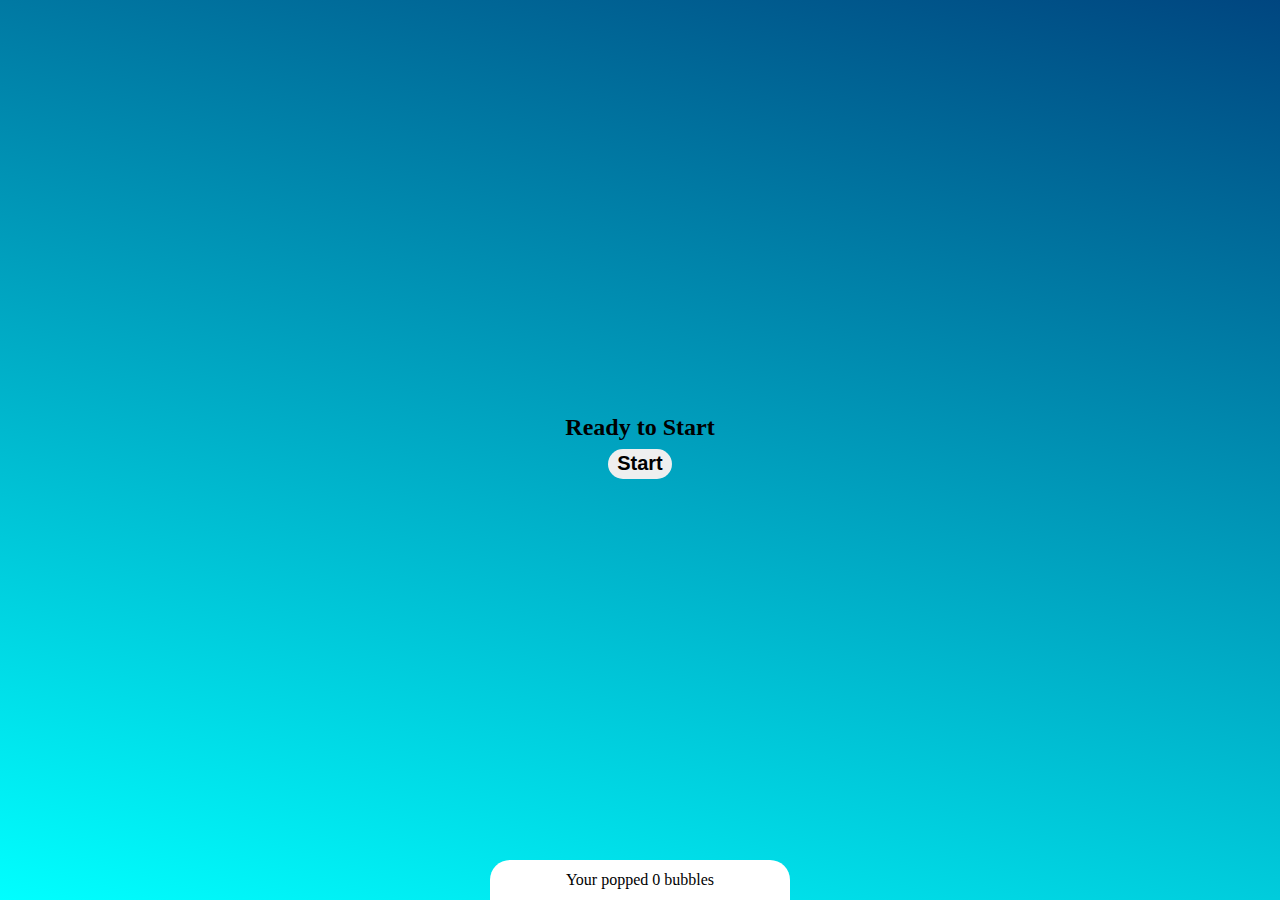
<file: index1.html>
<!DOCTYPE html>
<html lang="en">
<head>
    <meta charset="UTF-8">
    <meta http-equiv="X-UA-Compatible" content="IE=edge">
    <meta name="viewport" content="width=device-width, initial-scale=1.0">
    <link rel="stylesheet" href="main.css">
    <title>Bubble Pop Game</title>
</head>
<body>

    <!-- <div class="bubble bubble-one"></div>  -->

    <div class="score-board">
        <p>Your popped <span class="score">0</span> bubbles</p>
    </div>

    <div class="shadow">
        <div class="total-score">
            <div class="wrapper winner">
                <h4>Congartulation</h4>
                <h4>You Have Popped All Bubbles Succesfully</h4>
                <p>You are a winner</p>

            </div>

            <div class="wrapper looser">
                <h4>Sorry</h4>
                <h4>You Popped <span class="score">0</span> bubbles</h4>
                <p>play again</p>
                <button class="restart">Yes</button>
                <button class="cancel">No</button>
            </div>
        </div>
    </div>

    <div class="main-game">
        <h2>Ready to Start</h2>
        <button class="start-btn">Start</button>

    </div>

    

<script src="script.js"></script>
</body>
</html>
</file>
<file: main.css>
*{
    margin: 0;
    padding: 0;
}

body{
    background: linear-gradient(15deg, #00ffff, #004680);
    background-position: cover;
    background-repeat: no-repeat;
    overflow: hidden;
    width: 100vw;
    height: 100vh;  
}

.bubble{
    position: absolute;
    top: 100vh;
    width: 150px;
    height: 150px;
    background-size: cover;
    background-position: center;
    background-repeat: no-repeat;
    border-radius: 50%;
    box-shadow: 0 0 10px #fff, inset -10px 10px 15px #020131,
    inset 5px 5px 10px #960101, inset -5px 5px 20px #fff, inset 15px -25px 20px #9224ed;    
}

.bubble-two{
    box-shadow: 0 0 10px #fff, inset -10px 10px 15px #06f3df,
    inset 5px 5px 10px #f8e63e, inset -5px 5px 20px #fff, inset 15px -25px 20px #ed24aa;
}

.bubble-three{
    box-shadow: 0 0 10px #010631, inset -10px 10px 15px #1512f3,
    inset 5px 5px 10px #80036b, inset -5px 5px 20px #fff, inset 15px -25px 20px #33114e;
}

.bubble-four{
    box-shadow: 0 0 10px #8b0101, inset -10px 10px 15px #f6f6fc,
    inset 5px 5px 10px #81f733, inset -5px 5px 20px #fff, inset 15px -25px 20px #0b0822;
}

.bubble-five{
    box-shadow: 0 0 10px #fff, inset -10px 10px 15px #100dee,
    inset 5px 5px 10px #f7a120, inset -5px 5px 20px #fff, inset 15px -25px 20px #ed2471;

}

.score-board{
    background: #fff;
    width: 300px;
    height: 40px;
    display: flex;
    justify-content: center;
    align-items: center;
    border-radius: 20px 20px 0 0 ;
    position: absolute;
    bottom: 0;
    left: calc(50% - 150px);
}

.looser{
    display: none;
}

.winner{
    display: none;
}

.main-game{
    width: 100vw;
    height: 100vh;
    display: flex;
    align-items: center;
    justify-content: center;
    flex-direction: column;

}

button.start-btn{
    font-size: 20px;
    border: none;
    margin-top: 8px;
    border-radius: 30px;
    font-weight: bold;
    height: 30px;
    width: 5%;
    margin: 8px auto;
}

.shadow{
    width: 100vw;
    height: 100vh;
    background: rgba(0, 0, 0, 0.6);
    display: none;
    justify-content: center;
    align-items: center;
    z-index: 1000;
    position: relative;

}

.total-score{
    background: #fff;
    padding: 10px 100px 40px;
    border-radius: 10px;
    text-align: center;
    box-shadow: 0 0 20px rgba(0, 0, 0, 0.8);
}
</file>
